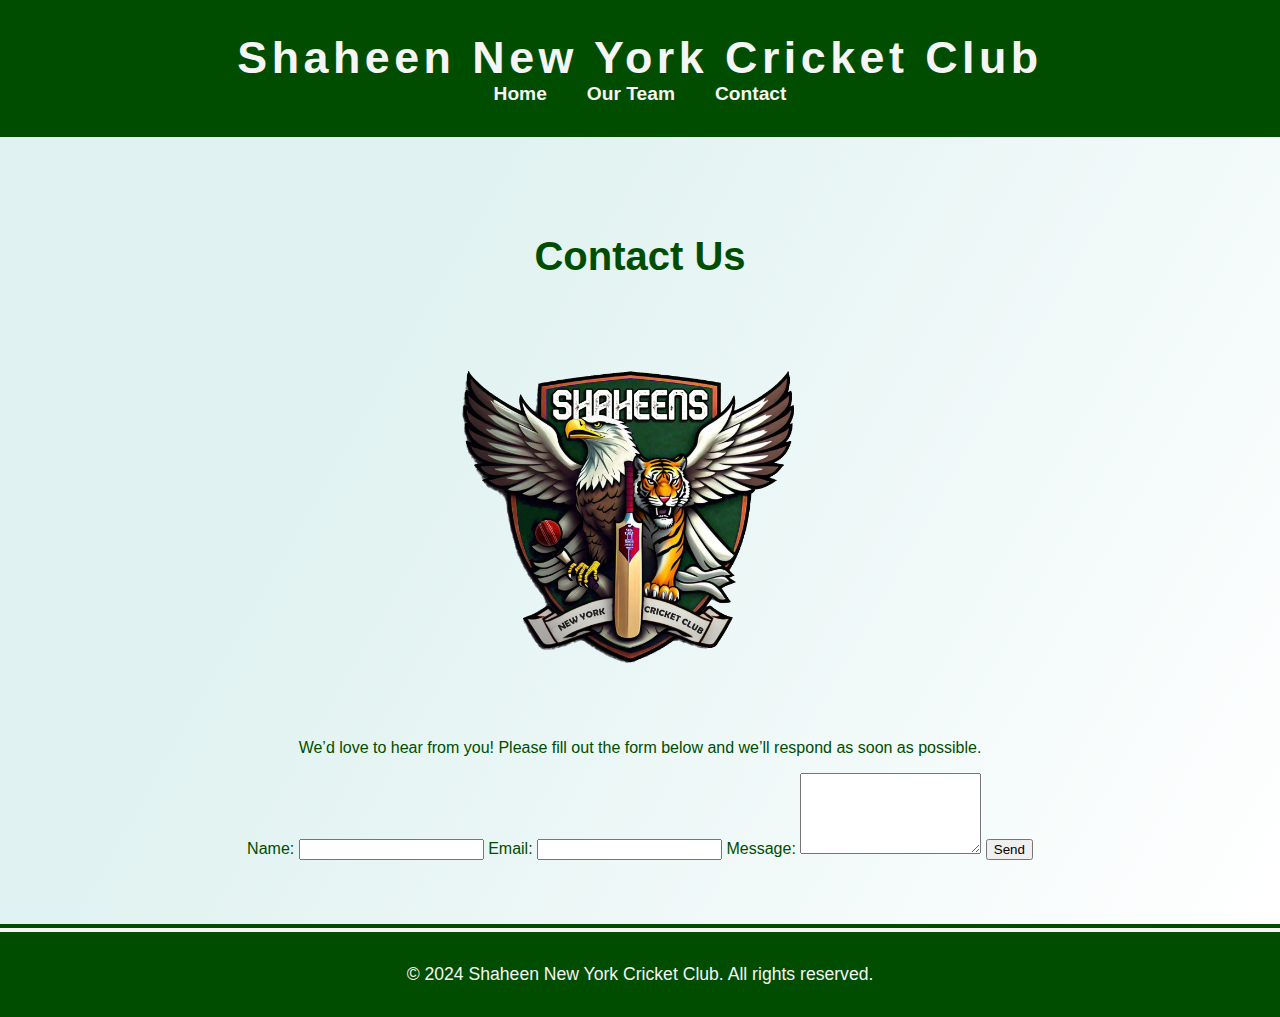
<file: contact.html>
<!DOCTYPE html>
<html lang="en">
<head>
    <meta charset="UTF-8">
    <meta name="viewport" content="width=device-width, initial-scale=1.0">
    <title>Contact - Shaheen New York Cricket Club</title>
    <link rel="stylesheet" href="styles.css">
</head>
<body>
    <header>
        <h1>Shaheen New York Cricket Club</h1>
        <nav>
            <ul>
                <li><a href="index.html">Home</a></li>
                <li><a href="team.html">Our Team</a></li>
                <li><a href="contact.html">Contact</a></li>
            </ul>
        </nav>
    </header>
    
    <main>
        <section class="hero">
            <h2>Contact Us</h2>
            <img src="TeamLogo.png" alt="Shaheens Cricket Club Logo" class="logo-image">
            <p>We’d love to hear from you! Please fill out the form below and we’ll respond as soon as possible.</p>
            <form action="mailto:shaheen.nycc@gmail.com" method="post" enctype="text/plain">
                <label for="name">Name:</label>
                <input type="text" id="name" name="name" required>
                
                <label for="email">Email:</label>
                <input type="email" id="email" name="email" required>
                
                <label for="message">Message:</label>
                <textarea id="message" name="message" rows="5" required></textarea>
                
                <button type="submit">Send</button>
            </form>
        </section>
    </main>
    
    <footer>
        <p>&copy; 2024 Shaheen New York Cricket Club. All rights reserved.</p>
    </footer>
</body>
</html>
</file>
<file: styles.css>
body {
    font-family: 'Helvetica Neue', sans-serif;
    margin: 0;
    padding: 0;
    background-color: #f2f2f2;
    color: #333;
}

header {
    background-color: #004d00;
    color: #f5f5f5;
    padding: 2rem 0;
    text-align: center;
    box-shadow: 0 4px 6px rgba(0, 0, 0, 0.15);
}

header h1 {
    margin: 0;
    font-size: 2.8rem;
    letter-spacing: 0.1em;
}

nav ul {
    list-style: none;
    padding: 0;
    margin: 0;
    display: flex;
    justify-content: center;
    gap: 2.5rem;
}

nav ul li a {
    color: #f5f5f5;
    text-decoration: none;
    font-weight: bold;
    font-size: 1.2rem;
    transition: color 0.3s ease;
}

nav ul li a:hover {
    color: #e0e0e0;
}

.hero {
    background: linear-gradient(120deg, #e0f2f1 30%, #ffffff 100%);
    padding: 4rem;
    text-align: center;
    color: #004d00;
    border-bottom: 4px solid #004d00;
}

.hero h2 {
    font-size: 2.5rem;
    margin-bottom: 2rem;
}

.hero-content {
    display: flex;
    flex-wrap: wrap;
    gap: 2rem;
    justify-content: center;
}

.text-column {
    flex: 1;
    max-width: 600px;
    text-align: left;
}

.image-column {
    flex: 1;
    max-width: 500px;
}

.image-column img {
    width: 100%;
    height: auto;
    border-radius: 8px;
    box-shadow: 0 4px 6px rgba(0, 0, 0, 0.1);
}

.text-image-block {
    margin-bottom: 2rem; /* Add space between paragraphs */
}

.text-image-block img {
    width: 100%;
    height: auto;
    border-radius: 8px;
    margin-top: 1rem;
    box-shadow: 0 4px 6px rgba(0, 0, 0, 0.1);
}

/* Gallery specific styles */
.gallery {
    display: flex;
    justify-content: center;
    flex-wrap: wrap;
    gap: 2rem;
    padding: 4rem;
}

.gallery-item {
    position: relative;
    width: 300px;
    height: 300px;
    overflow: hidden;
    border-radius: 10px;
    box-shadow: 0 4px 6px rgba(0, 0, 0, 0.2);
    transition: transform 0.3s ease;
}

.gallery-item img {
    width: 100%;
    height: 100%;
    object-fit: cover;
    border-radius: 10px;
    transition: opacity 0.3s ease;
}

.gallery-item:hover img {
    opacity: 0.3;
}

.overlay {
    position: absolute;
    bottom: 0;
    left: 0;
    right: 0;
    background: rgba(0, 77, 0, 0.7);
    color: #f5f5f5;
    text-align: center;
    padding: 1rem;
    opacity: 0;
    transition: opacity 0.3s ease;
}

.gallery-item:hover .overlay {
    opacity: 1;
}

.overlay h3 {
    margin: 0;
    font-size: 1.5rem;
}

.overlay h4 {
    margin: 0;
    font-size: 1.2rem;
}

footer {
    background-color: #004d00;
    color: #f5f5f5;
    padding: 2rem;
    text-align: center;
    border-top: 4px solid #f5f5f5;
}

footer p {
    margin: 0;
    font-size: 1.1rem;
}

.logo-image {
    max-width: 50%;
    height: auto;
    display: block;
    margin: 0 auto;
}
</file>
